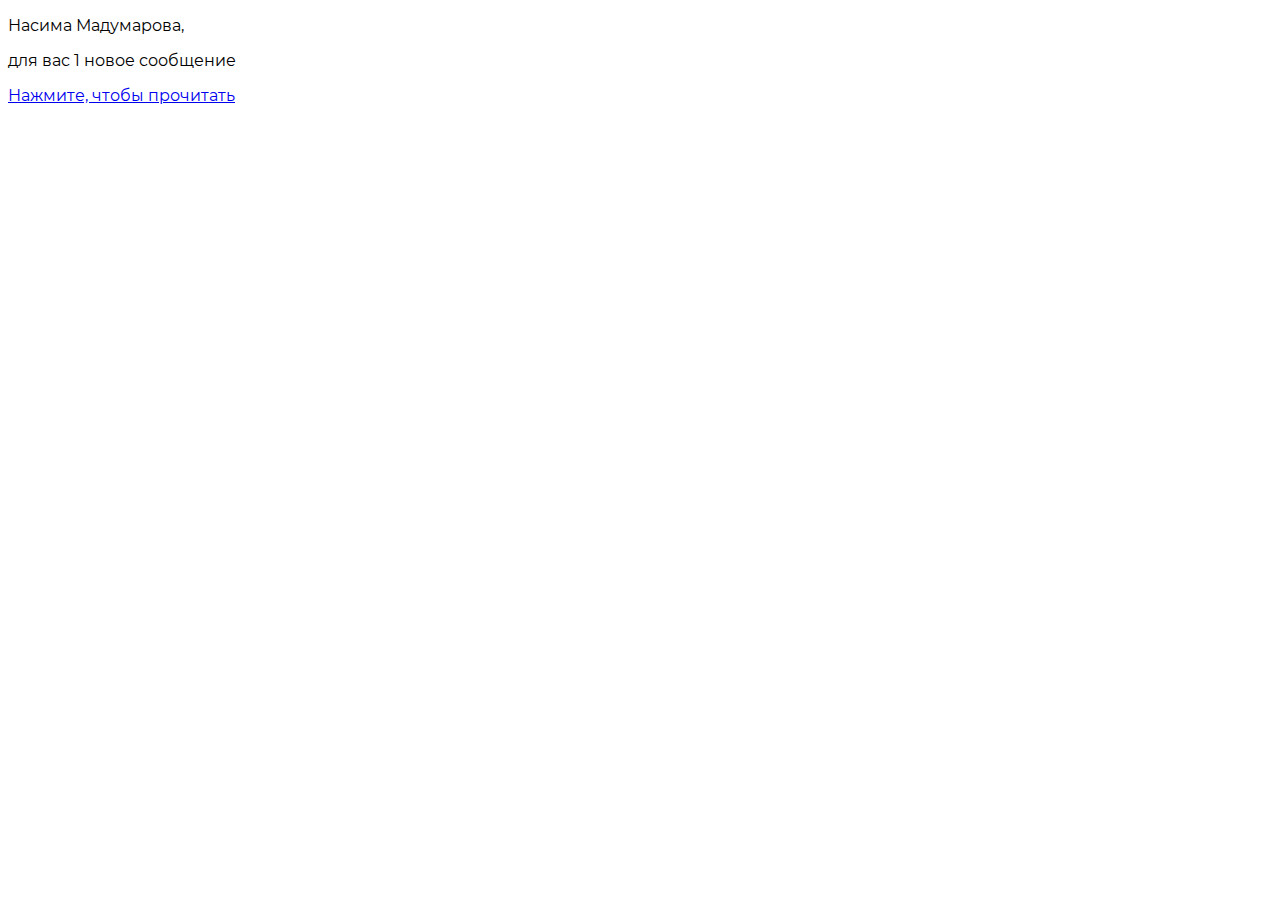
<file: index.html>
<!DOCTYPE html>
<html>
<head>
	<meta charset="utf-8">
	<meta name="viewport" content="width=device-width, initial-scale=1, shrink-to-fit=no">
	<title>Главная</title>
	<link href="https://cdn.jsdelivr.net/npm/bootstrap@5.0.0-beta2/dist/css/bootstrap.min.css" rel="stylesheet" integrity="sha384-BmbxuPwQa2lc/FVzBcNJ7UAyJxM6wuqIj61tLrc4wSX0szH/Ev+nYRRuWlolflfl" crossorigin="anonymous">
	<link rel="stylesheet" type="text/css" href="css/style.css">
</head>
<body>
	<div class="container py-3">
		<div class="row justify-content-center">
			<div class="col">
				<div class="card py-1 w-100 border-0 shadow" style="width: 18rem;">
  					<div class="card-body justify-content-center">
    					<p class="card-text text-center h3">Насима Мадумарова,</p>
    					<p class="card-text text-center">для вас <span class="badge bg-dark">1</span> новое сообщение</p>
    					<p class="card-text text-center">
    						<a href="message.html" class="btn btn-lg btn-dark d-grid">Нажмите, чтобы прочитать</a>
    					</p>
  					</div>
				</div>
			</div>
		</div>
	</div>
</body>
</html>
</file>
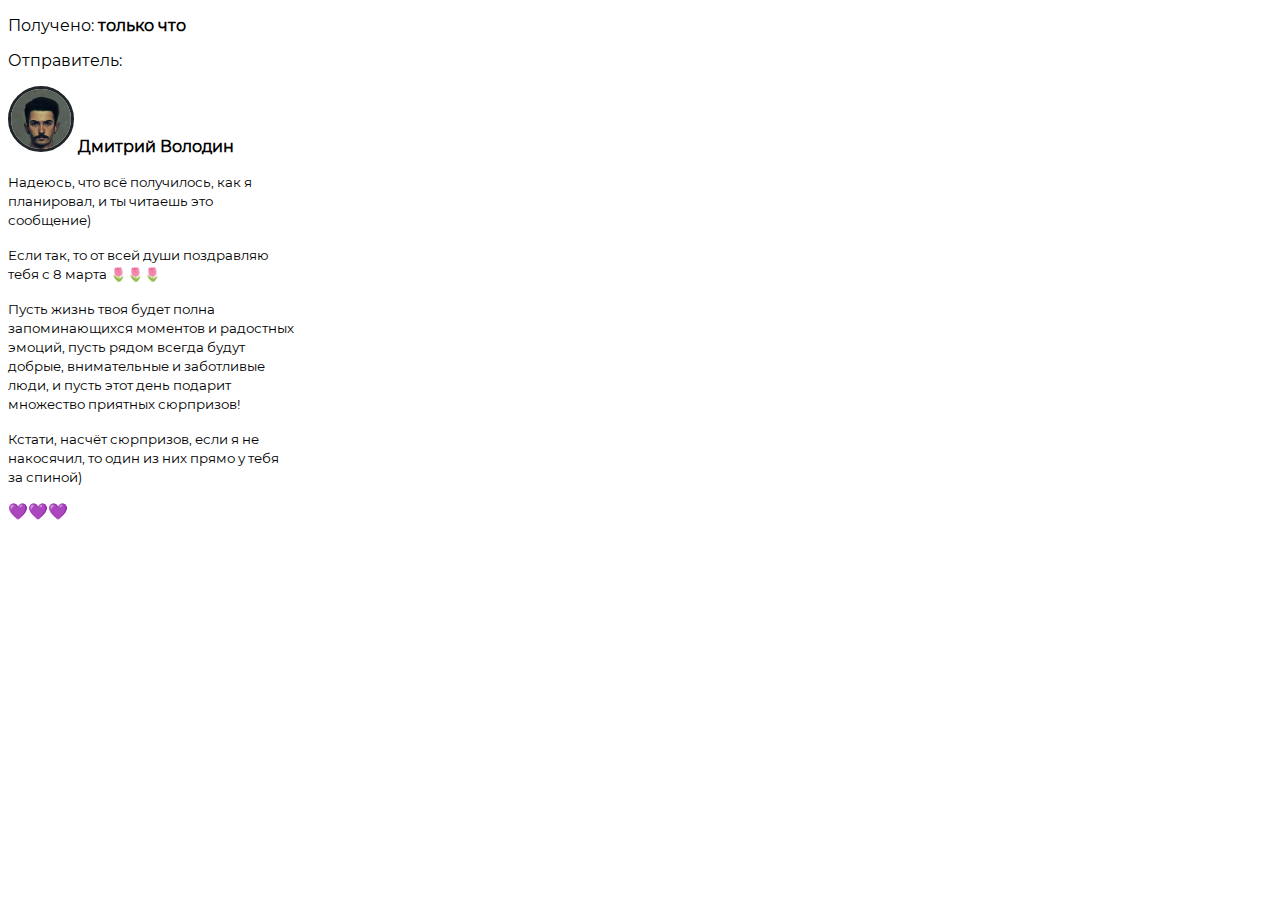
<file: message.html>
<!DOCTYPE html>
<html>
<head>
	<meta charset="utf-8">
	<meta name="viewport" content="width=device-width, initial-scale=1, shrink-to-fit=no">
	<title>Сообщение</title>
	<link href="https://cdn.jsdelivr.net/npm/bootstrap@5.0.0-beta2/dist/css/bootstrap.min.css" rel="stylesheet" integrity="sha384-BmbxuPwQa2lc/FVzBcNJ7UAyJxM6wuqIj61tLrc4wSX0szH/Ev+nYRRuWlolflfl" crossorigin="anonymous">
	<link rel="stylesheet" type="text/css" href="css/style.css">
</head>
<body>
	<div class="container py-3">
		<div class="row justify-content-center">
			<div class="col">
				<div class="card py-1 w-100 border-0 shadow" style="width: 18rem;">
  					<div class="card-body justify-content-center">
                        <p class="card-text">Получено: <b>только что</b></p>
    					<p class="card-text">Отправитель:</p>
                        <p class="card-text">
                            <img src="img/user.JPG" class="user round-border-img border-dark">
                            <b class="px-2">Дмитрий Володин</b>
                        </p>
						<div class="card-text d-flex justify-content-start mt-2">
							<div class="bg-dark text-white px-3 py-3 round-border-message">
								<p><small>Надеюсь, что всё получилось, как я планировал, и ты читаешь это сообщение)</small></p>
                            	<p><small>Если так, то от всей души поздравляю тебя с 8 марта 🌷🌷🌷</small></p>
                            	<p><small>Пусть жизнь твоя будет полна запоминающихся моментов и радостных эмоций, пусть рядом всегда будут добрые, внимательные и заботливые люди, и пусть этот день подарит множество приятных сюрпризов!</small></p>
                            	<p class="mb-0"><small>Кстати, насчёт сюрпризов, если я не накосячил, то один из них прямо у тебя за спиной)</small></p>
							</div>
						</div>
						<div class="card-text d-flex justify-content-start mt-2">
							<div class="bg-dark px-3 py-3 round-border-message">
								<p class="display-6 mb-0 text-center">💜💜💜</p>
							</div>
						</div>
  					</div>
				</div>
			</div>
		</div>
	</div>
</body>
</html>
</file>
<file: css/style.css>
/* montserrat-regular - latin_cyrillic */
@font-face {
  font-family: 'Montserrat';
  font-style: normal;
  font-weight: 400;
  src: local(''),
       url('../fonts/montserrat-v15-latin_cyrillic-regular.woff2') format('woff2'), /* Chrome 26+, Opera 23+, Firefox 39+ */
       url('../fonts/montserrat-v15-latin_cyrillic-regular.woff') format('woff'); /* Chrome 6+, Firefox 3.6+, IE 9+, Safari 5.1+ */
}

* {
  font-family: 'Montserrat';
}

.round-border-message {
  border-radius: 1.25rem;
  border-bottom-left-radius: 0;
}

.round-border-img {
  border-radius: 50%;
  border: 3px solid #212529;
}

.user {
  height: 60px;
}
</file>
